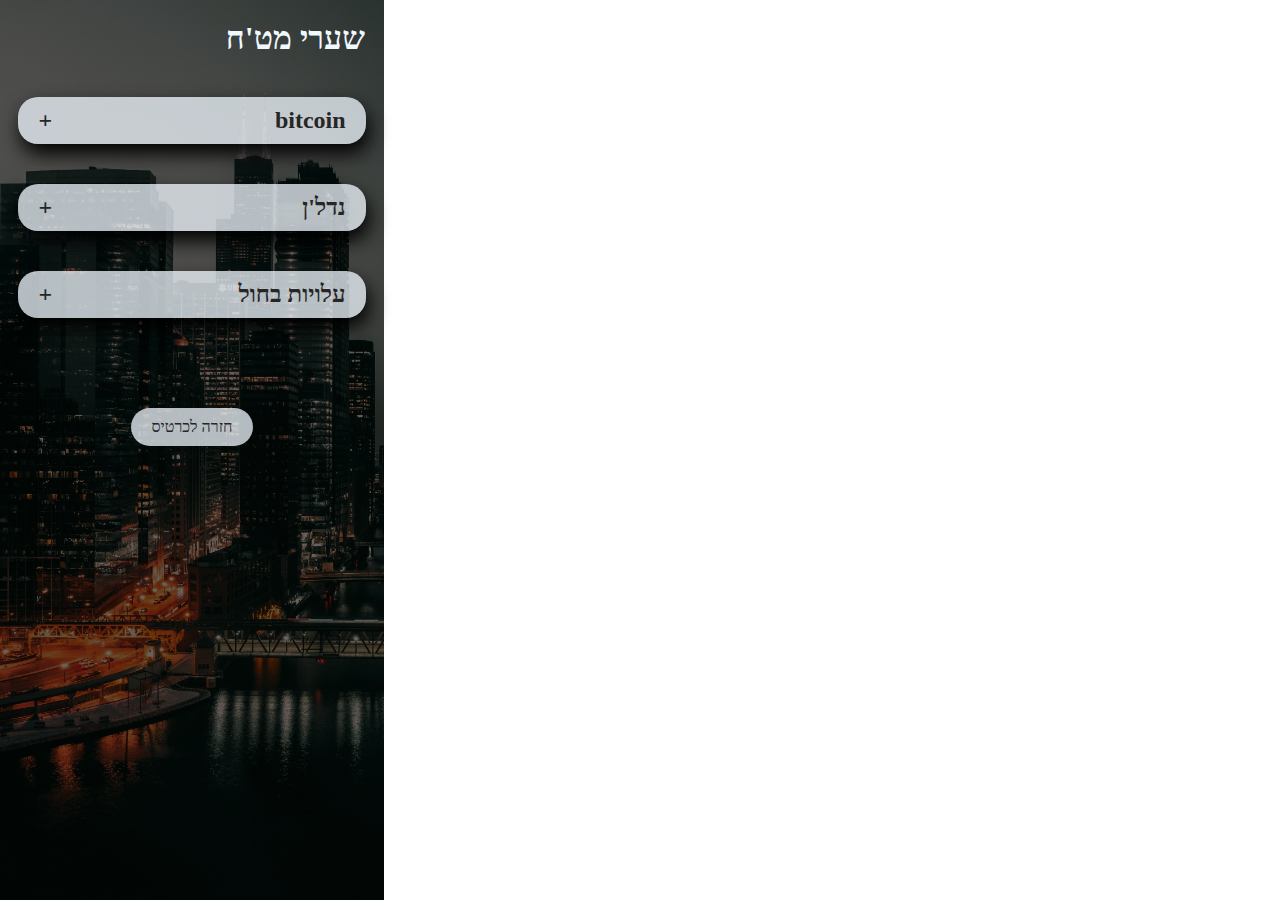
<file: finance/index.html>
<!DOCTYPE html>
<html lang="en">
  <head>
    <meta charset="UTF-8" />
    <meta http-equiv="X-UA-Compatible" content="IE=edge" />
    <meta name="viewport" content="width=device-width, initial-scale=1.0" />
    <link rel="stylesheet" href="./css/style.css" />
    <script src="./../js/country.js"></script>
    <script src="./js/js.js"></script>
    <title>franco finance</title>
  </head>
  <body>
    <div class=" falcon h100vh w100 flexcol align">
      <h1 class="h11">שערי מט'ח</h1>
      <div class="flexcol w90 center">
    
     

        <div
        id="bitcoin"
          class="link bitcoil bg flexrow  bet "
          > <p class="text">bitcoin</p> <p id="plus" class="plus">+</p> 
          </div>
        <div id="popup"  class="popup flexcol center disabledery">
           

            <a
            href="
            https://coinmarketcap.com/currencies/bitcoin/"
            class="linkin"
            >שער ביטקוין</a
          >
          <a
            href="
          https://www.blockchaincenter.net/en/bitcoin-rainbow-chart/"
            class="linkin"
            >  rainbow</a
          >
          <a
            href=" https://btctools.io/stats/crypto-fear-and-greed-index"
            class="linkin"
            > fear and gread 1 </a
          >
          <a
            href="https://alternative.me/crypto/fear-and-greed-index/"
            class="linkin"
            >fear and greed 2 crypto</a
          >
        </div>

        <div
        id="nadlan"
          class="link bitcoil bg flexrow  bet "
          > <p class="text">נדל'ן</p> <p id="plus2" class="plus">+</p> 
          </div>
        <div id="popup2"  class="popup flexcol center disabledery">
           

            <a
            href="
            https://www.govmap.gov.il/?c=177078.85,661702.16&z=10&lay=NADLAN"
            class="linkin"
            > GOVMAP</a
          >
          <a
            href="
            https://www.madlan.co.il/area-info/%D7%AA%D7%9C-%D7%90%D7%91%D7%99%D7%91-%D7%99%D7%A4%D7%95-%D7%99%D7%A9%D7%A8%D7%90%D7%9C?term=%D7%AA%D7%9C-%D7%90%D7%91%D7%99%D7%91-%D7%99%D7%A4%D7%95-%D7%99%D7%A9%D7%A8%D7%90%D7%9C&marketplace=residential"
            class="linkin"
            >    madlan </a
          >
          <a
            href=" https://yadata.yad2.co.il/?utm_source=google&utm_medium=search&utm_campaign=REC_yadata05_s&gclid=CjwKCAjwgaeYBhBAEiwAvMgp2gQrUR3JN6ZqTgTbjAfJK_XnWIl-hfMaiSWIHUbVSEXXkvIlC2hHQRoCONcQAvD_BwE"
            class="linkin"
            > YAD 2 מחירון
            </a
          >
          <a
            href="https://nadlan.taxes.gov.il/svinfonadlan2010/startpageNadlanNewDesign.aspx?ProcessKey=ba6de6a7-a739-4061-89f4-7c493b205c62"
            class="linkin"
            > רשות המיסים   </a
          >
        </div>

        <div
        id="dirot"
          class="link bitcoil bg flexrow  bet "
          > <p class="text"> עלויות בחול </p> <p id="plus3" class="plus">+</p> 
          </div>
        <div id="popup3"  class="popup flexcol center disabledery">
           

            <a
            href="
            http://hikersbay.com/?lang=en"
            class="linkin"
            >   אתר עלויות חול</a
          >
          <a
            href="../countrys/countryspage.html"
            class="linkin"
            >     עלויות חול API</a
          >
       
        </div>


       
    
      </div>
      <div class="button"><a class="aa" href="./../index.html"> חזרה לכרטיס</a></div>
  
    
    </div>
    
  </body>
</html>
</file>
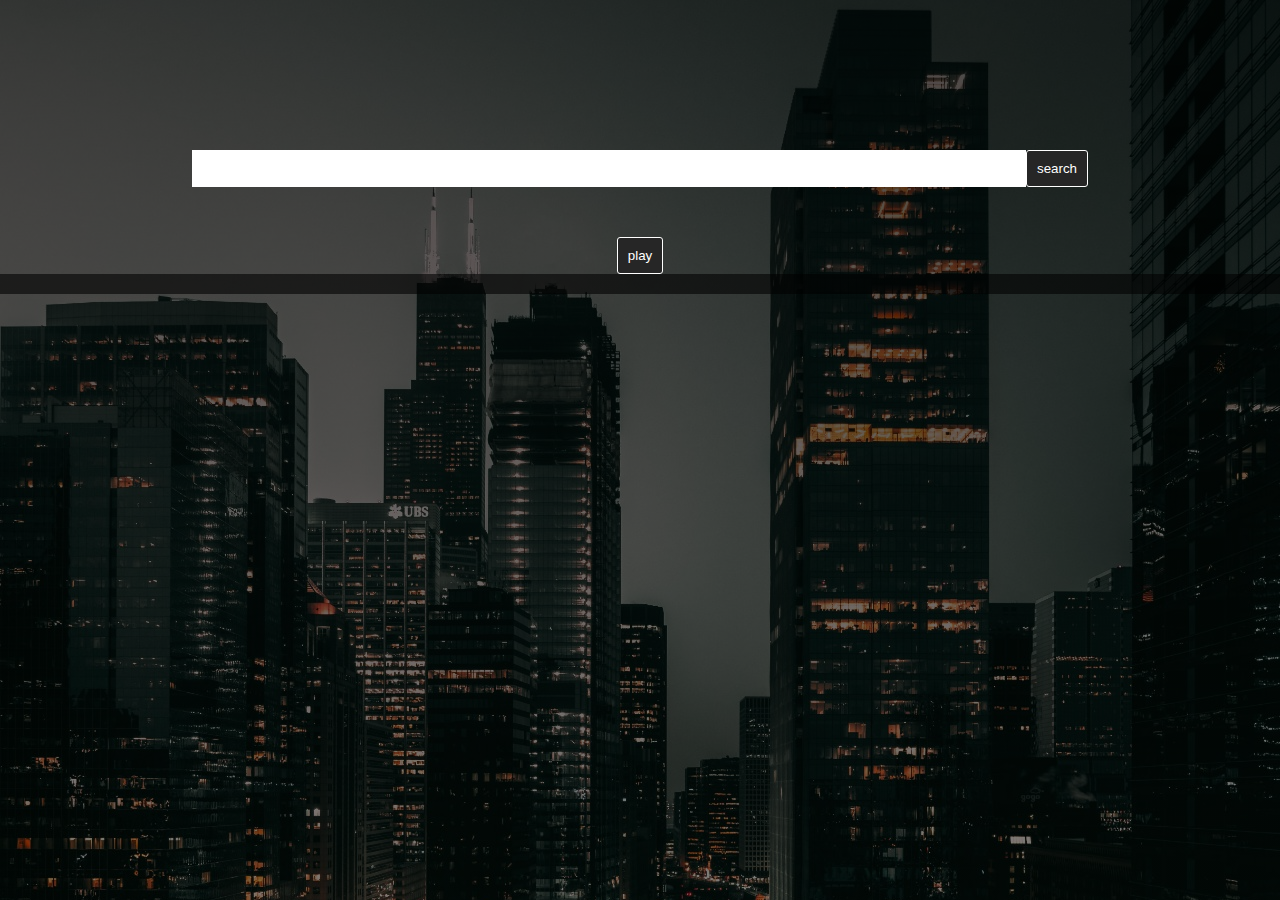
<file: countrys/countryspage.html>
<!DOCTYPE html>
<html lang="en">
<head>
    <meta charset="UTF-8">
    <meta http-equiv="X-UA-Compatible" content="IE=edge">
    <meta name="viewport" content="width=device-width, initial-scale=1.0">
    <link rel="stylesheet" href="./style.css">
    <script src="./getcountry.js"></script>
    <script src="./app.js"></script>
    <script src="./displayautocomplete.js"></script>
    <script src="./getInputChoice.js"></script>
    <script src="./getCityCostLiving.js"></script>
    
    <title>Document</title>
</head>
<body>
    <div class="allPage  ">
        <div class="error" id="error">

        </div>
        <div class="firstChild flexcol center ">
            <div class="divsearch   paddingtop150 flexcol center">
                <div class="flexrow w100 center ">
                    <input id="searchinput" type="text" class="search">
                     <button id="checkout" class="buttonSearch">search</button>
                </div>
            <div class="posre">
                <div id="autocomplete" class="autocomplete posab">

                </div>
            </div>
            </div>

            <div class="buttonplaydiv flexcol center margintop50">
                <button class="buttonSearch">play</button>
            </div>
        </div>
        <div id="result" class="result">

        </div>
    </div>
    <script src="./errFunc.js" async defer></script>
</body>
</html>
</file>
<file: finance/css/style.css>
body{
padding: 0;
margin: 0;

}
*{
    padding: 0;
    margin: 0;

}
.align{
    align-items: center;
}
.flexcol{
    display: flex;
    flex-direction: column;

}
.flexrow{
    display: flex;
    flex-direction: row-reverse;

}
.plus{
    transition: all 2s ease;
}
.bet{
    justify-content: space-between;
    align-items: center;
}
.center{
    justify-content: center;
    align-items: center;
}
.h100vh{
   min-height: 100vh;
   background-image: linear-gradient(rgba(0,0,0,.6),rgba(0,0,0,.6)), url('../../w2.jpeg');
   object-fit: cover;
   background-size: cover;
    transition: all 1s ease-in;
}
.w90{
    width: 80%;
}
.h11{
    margin-top: 20px;
    color: aliceblue;
}

.link{
    padding: 10px 20px 10px 20px ;
    background-color: rgba(240, 248, 255, 0.75);
    box-shadow: 3px 10px 20px black;
width: 100%;
    text-align: right;
    text-decoration: none;
    font-size: 1.5rem;
    color: #262626;
    font-weight: 900;
    border-radius: 20px;
    z-index: 9999999;
}
.matah{
    color: greenyellow;
}
.margbotom{
    margin-bottom: 30px;
}

.popup{
    width: 90%;
    background-color: aliceblue;
    padding-top: 20px;
    padding-bottom: 20px;
    transition: all 1s;
    height: 100%;
   
}
.disabledery{
    height: 0;
    visibility: hidden;
    transition: all .2s;

}
.button{
    margin-top: 50px;
    padding: 10px 20px 10px 20px;
    background-color: rgba(240, 248, 255, 0.75);

    border-radius: 20px;
    
    
}
.aa{
    text-decoration: none;
    color: #262626;
 
}
/* .bg{
    background-size: cover;
    object-fit: cover;
}
.euro{
    background-position: top;
    color: white;
    background-image: linear-gradient(rgba(0, 0, 0, 0.479),rgba(0, 0, 0, 0.479)), url('[data-uri]');
}
.dolar{
 
    background-image:linear-gradient(rgba(0, 0, 0, 0.479),rgba(0, 0, 0, 0.479)), url('[data-uri]');
}
.bitcoil{
    background-position: center;
    background-image:linear-gradient(rgba(0, 0, 0, 0.479),rgba(0, 0, 0, 0.479)), url("[data-uri]");
} */

.linkin{
    font-size: 1.3rem;
    padding: 20px 20px 20px 20px;
text-align: right;
color: #262626;
text-decoration: none;

    border-bottom: 1px solid black;
width: 80%;
}

/* .gold{
    background-image:linear-gradient(rgba(0, 0, 0, 0.479),rgba(0, 0, 0, 0.479)),  url("[data-uri]");
} */

h1{
    margin-bottom: 40px;
    text-align: right;
    width: 90%;
}



@media screen and (min-width: 992px) {
 .falcon{
    width: 30%;
 }
  }
</file>
<file: countrys/style.css>
*{
    padding: 0;
    margin: 0;
}
body{
    padding: 0;
    margin: 0;
}

.allPage{
    min-height: 100vh;
    width: 100%;
    background-image: linear-gradient(rgba(0,0,0,.7),rgba(0,0,0,.5)),url('../w2.jpeg');
    object-fit: cover;
    background-size: cover;
}

.h30{
    height: 30vh;
}
.flexrow{
    display: flex;
    flex-direction: row;
}
.flexrowpluspadding{
    display: grid;
    grid-template-columns: 3fr 1fr 1fr;
    padding: 10px;
gap: 10px;
}

.flexrowpluspadding p{
font-size: 1.1rem;
}
.flexcol{
    display: flex;
    flex-direction: column;
}
.center{
    justify-content: center;
    align-items: center;
}
.w100{
    width: 100%;
}
.h100{
    height: 100%;
}
.margintop50{
    margin-top: 50px;
}
.paddingtop150{
    padding-top: 150px;
}
.search{
    font-size: 2rem;
    width: 100%;
    border: none;
    outline: none;
    
    
}
.divsearch{
    width: 70%;
}
.posre{
  position: relative;
width: 100%;
}
.countryname{
    font-weight: 800;

}
.result{
    background-image: linear-gradient(rgba(0,0,0,.6),rgba(0,0,0,.6));
    color: white;
    padding: 10px;
   
}
h1 {
    font-weight: 100 ;
}
h2 {
    font-weight: 100 ;
}
p{
    font-weight: 100 ;
    

}
.cityname{
 width: 100%;
    text-decoration: underline;
    height: 100%;
   
    padding: 15px 10px 15px 10px;
}

.divauto{
  
    display: flex;
    flex-direction: row;
    align-items: center;
    justify-content: flex-start;

}
.posab{
    position: absolute;
    top: 0;
    width: 100%;

    left: 50%;
    background-color: white;
transform: translate(-50%,0);
max-height: 40vh;
overflow: scroll;
}
.buttonSearch{
    height: 100%;
    border: white 1px solid ;
    background-color: #262626;
    color: white;
    border-radius: 3px;
    padding: 10px;

}

.error{
    position: fixed;
    top: 1%;
    left: 1%;
    width: 90%;
    background-color: white;
    color: black;
    font-weight: 800;
    
    
}
.show{
   
    padding: 10px;
}
</file>
